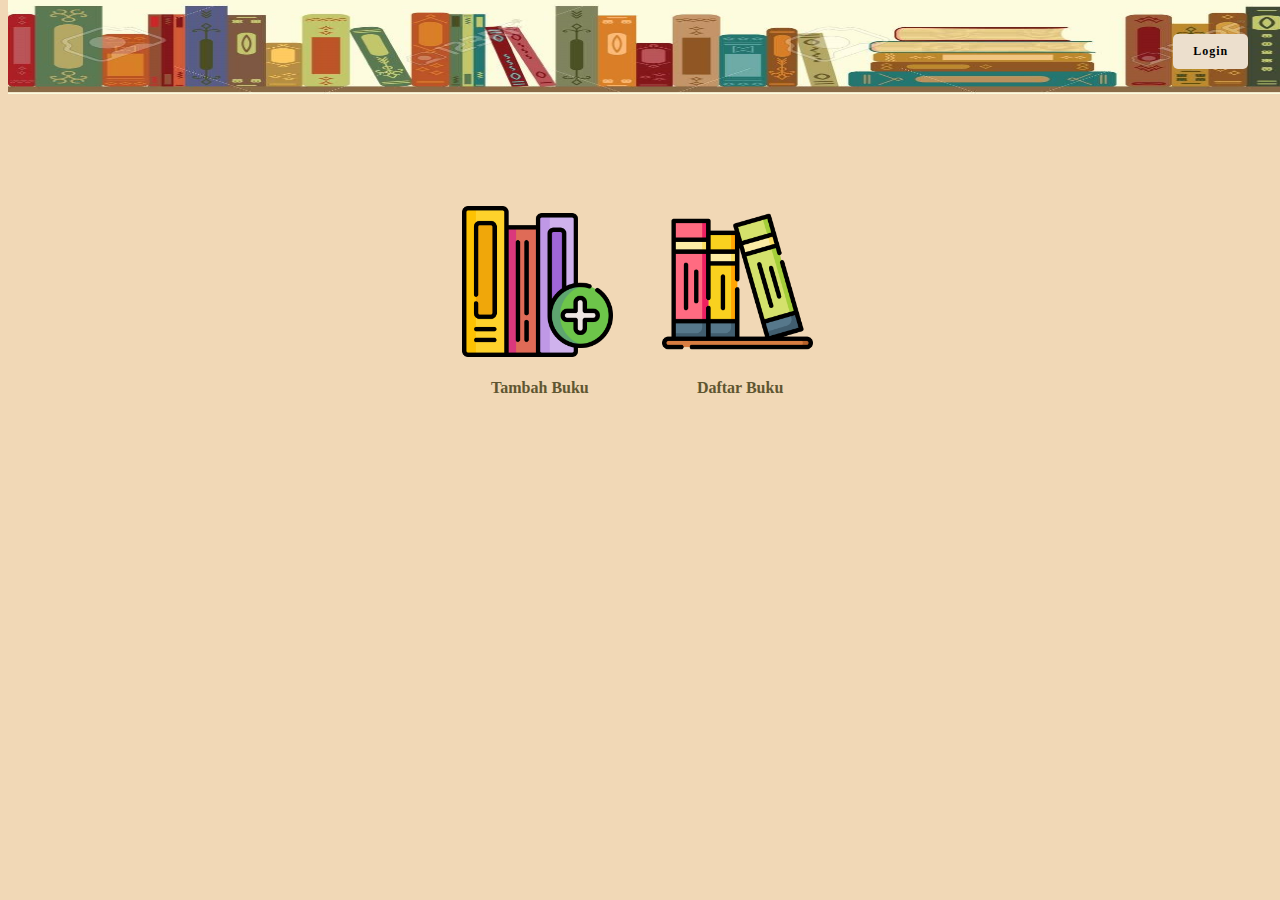
<file: UjianPWeb_50421419/index.html>
<!DOCTYPE html>
<html lang="en">
<head>
    <meta charset="UTF-8">
    <meta name="viewport" content="width=device-width, initial-scale=1.0">
    <link rel="stylesheet" href="style.css">
    <title>Kelola Buku</title>
</head>
<body>
    <header>
        <form class="user-actions">
            <a href="login.html" class="login-btn"><b>Login</b></a>
        </form>
    </header>
    <h1>Kelola Buku</h1>
    <form class="user-actions2">
        <a href="newbuku.html" class="action2-btn newbuku-btn">
            <img src="newbuku.png" alt="New Buku">
            <span class="action2-text"><b>Tambah Buku</b></span>
        </a>
        </a>
        <a href="list.html" class="action2-btn list-btn">
            <img src="list.png" alt="Daftar Buku">
            <span class="action2-text"><b>Daftar Buku</b></span>
        </a>
    </form>
</body>
</html>
</file>
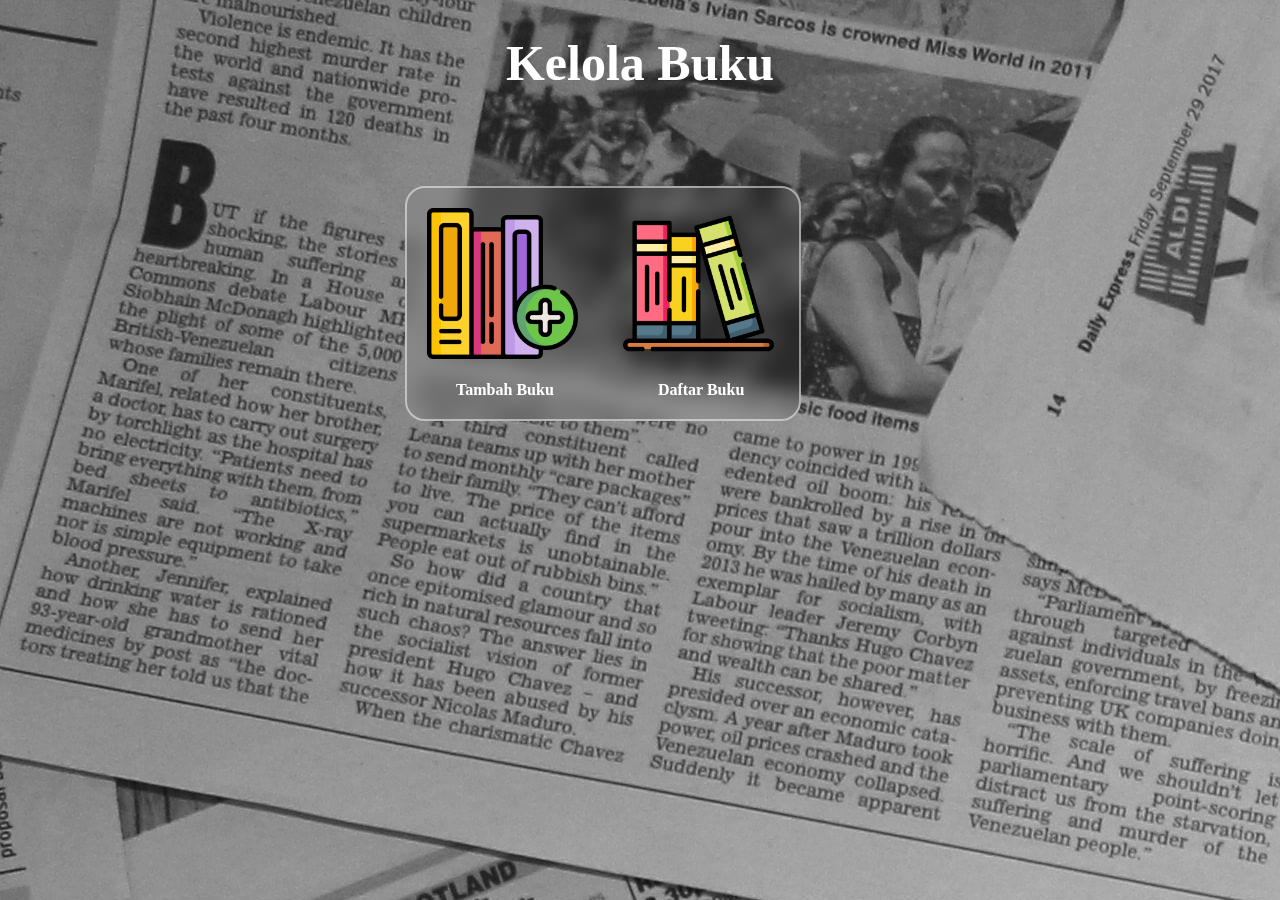
<file: UjianPWeb_50421419/home.html>
<!DOCTYPE html>
<html lang="en">
<head>
    <meta charset="UTF-8">
    <meta name="viewport" content="width=device-width, initial-scale=1.0">
    <link rel="stylesheet" href="home.css">
    <title>Welcome Admin</title>
</head>
<body>
    <header>
    </header>
    <h1>Kelola Buku</h1>
    <form class="user-actions2">
        <a href="newbuku.html" class="action2-btn newbuku-btn">
            <img src="newbuku.png" alt="New Buku">
            <span class="action2-text"><b>Tambah Buku</b></span>
        </a>
        </a>
        <a href="list.html" class="action2-btn list-btn">
            <img src="list.png" alt="Daftar Buku">
            <span class="action2-text"><b>Daftar Buku</b></span>
        </a>
    </form>
</body>
</html>
</file>
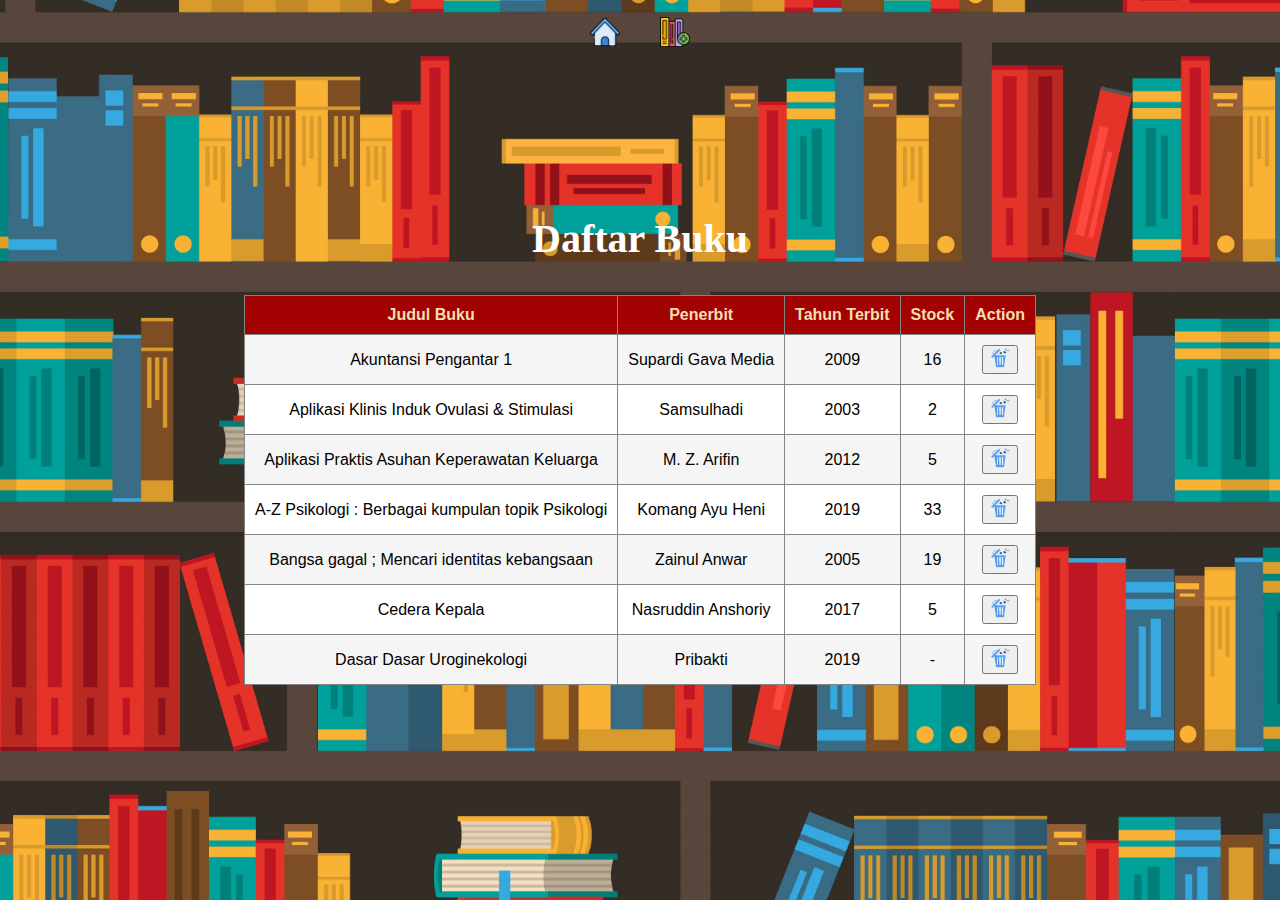
<file: UjianPWeb_50421419/list.html>
<!DOCTYPE html>
<html lang="en">
<head>
    <meta charset="UTF-8">
    <meta name="viewport" content="width=device-width, initial-scale=1.0">
    <link rel="stylesheet" href="list.css">
    <title>Daftar Buku</title>
</head>
<body>
    <header>
        <nav>
            <ul>
                <li><a href="home.html"><img src="home.png" alt="Home" class="nav-icon"></a></li>
                <li><a href="newbuku.html"><img src="newbuku.png" alt="New Buku" class="nav-icon"></a></li>
            </ul>
        </nav>
    </header>
    <section>
        <h2>Daftar Buku</h2>
        <div class="book-table-container">
        <table class="book-table">
            <thead>
                <tr>
                    <th>Judul Buku</th>
                    <th>Penerbit</th>
                    <th>Tahun Terbit</th>
                    <th>Stock</th>
                    <th>Action</th>
                </tr>
            </thead>
            <tbody>
                <tr>
                    <td>Akuntansi Pengantar 1 </td>
                    <td>Supardi	Gava Media</td>
                    <td>2009</td>
                    <td>16</td> 
                    <td>
                        <button class="delete-button" onclick="deleteRow(this)">
                            <img src="trash-icon.png" alt="Delete">
                        </button>
                    </td>
                </tr>
                <tr>
                    <td>Aplikasi Klinis Induk Ovulasi & Stimulasi </td>
                    <td>Samsulhadi</td>
                    <td>2003</td>
                    <td>2</td> <td>
                        <button class="delete-button" onclick="deleteRow(this)">
                            <img src="trash-icon.png" alt="Delete">
                        </button>
                    </td>
                </tr>
                <tr>
                    <td>Aplikasi Praktis Asuhan Keperawatan Keluarga</td>
                    <td>M. Z. Arifin</td>
                    <td>2012</td>
                    <td>5</td>
                    <td>
                        <button class="delete-button" onclick="deleteRow(this)">
                            <img src="trash-icon.png" alt="Delete">
                        </button>
                    </td>
                </tr>
                <tr>
                    <td>A-Z Psikologi : Berbagai kumpulan topik Psikologi</td>
                    <td>Komang Ayu Heni</td>
                    <td>2019</td>
                    <td>33</td>
                    <td>
                        <button class="delete-button" onclick="deleteRow(this)">
                            <img src="trash-icon.png" alt="Delete">
                        </button>
                    </td>
                </tr><tr>
                    <td>Bangsa gagal ; Mencari identitas kebangsaan</td>
                    <td>Zainul Anwar</td>
                    <td>2005</td>
                    <td>19</td>
                    <td>
                        <button class="delete-button" onclick="deleteRow(this)">
                            <img src="trash-icon.png" alt="Delete">
                        </button>
                    </td>
                </tr><tr>
                    <td>Cedera Kepala</td>
                    <td>Nasruddin Anshoriy</td>
                    <td>2017</td>
                    <td>5</td>
                    <td>
                        <button class="delete-button" onclick="deleteRow(this)">
                            <img src="trash-icon.png" alt="Delete">
                        </button>
                    </td>
                </tr><tr>
                    <td>Dasar Dasar Uroginekologi</td>
                    <td>Pribakti</td>
                    <td>2019</td>
                    <td>-</td>
                    <td>
                        <button class="delete-button" onclick="deleteRow(this)">
                            <img src="trash-icon.png" alt="Delete">
                        </button>
                    </td>
                </tr>
                
            </tbody>
        </table>
        </div>
    </section>

    <script>
        function deleteRow(btn) {
            // Assuming the button is in the same row as the data you want to delete
            var row = btn.parentNode.parentNode;
            row.parentNode.removeChild(row);
        }
    </script>


</body>
</html>
</file>
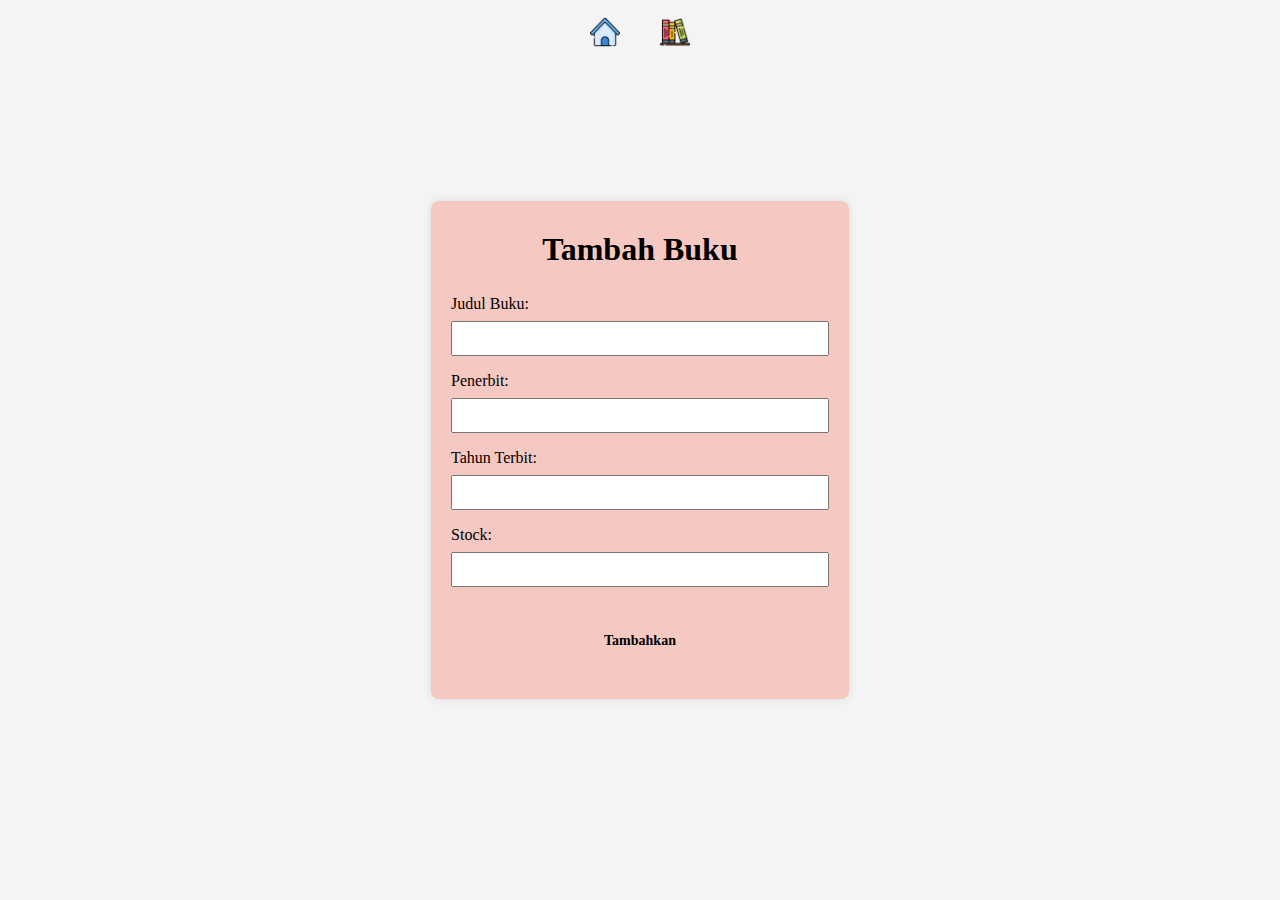
<file: UjianPWeb_50421419/newbuku.html>
<!DOCTYPE html>
<html lang="en">
<head>
    <meta charset="UTF-8">
    <meta name="viewport" content="width=device-width, initial-scale=1.0">
    <link rel="stylesheet" href="newbuku.css">
    <title>Tambah Buku</title>
</head>
<body>
    <header>
        <nav>
            <ul>
                <li><a href="home.html"><img src="home.png" alt="Home" class="nav-icon"></a></li>
                <li><a href="list.html"><img src="list.png" alt="Daftar Buku" class="nav-icon"></a></li>
            </ul>
        </nav>
    </header>
    <form>
       <h2>Tambah Buku</h2>

        <label for="judul">Judul Buku:</label>
        <input type="text" id="judul" name="judul" required>
    
        <label for="penerbit">Penerbit:</label>
        <input type="text" id="penerbit" name="penerbit" required>
    
        <label for="tahun">Tahun Terbit:</label>
        <input type="number" id="tahun" name="tahun" required>
    
        <label for="stock">Stock:</label>
        <input type="number" id="stock" name="stock" required>
    
        <a href="home.html" class="tambahbuku"><b>Tambahkan</b></a>
      </form>
    
</body>
</html>
</file>
<file: UjianPWeb_50421419/style.css>
body{
    font-family: Georgia, 'Times New Roman', Times, serif;
    background-color: #f1d8b6;
}

h1{
    display: flex;
    font-family: playfair;
    font-weight: 50px;
    font-size: 50px;
    justify-content: center;
}

header {
    display: ;
    background-image: url('bg.jpg'); /* Make sure 'bg.jpg' is in the correct path */
    background-size: 100% 100%;
    text-align: right;
    justify-content: flex-end;
    position: fixed;
    top: 0;
    width: 100%;
    height: 2.5cm;
    margin: 0; /* Remove margin to make it stick to the top */
}

.user-actions{
    margin-top : 0.8cm;
    margin-right: 1cm;

}

.login-btn {
    background-color: #ecdfcd;
    background-color: ;
    color: black;
    border: none;
    padding: 10px 20px;
    text-align: center;
    text-decoration: none;
    display: inline-block;
    font-size: 12px;
    margin: 4px 2px;
    cursor: pointer;
    border-radius: 5px;
    letter-spacing: 1px;
}

.login-btn:hover {
    background-color: #89222d;
    color: whitesmoke;
    border: none;
    padding: 10px 20px;
    text-align: center;
    text-decoration: none;
    display: inline-block;
    font-size: 12px;
    margin: 4px 2px;
    cursor: pointer;
    border-radius: 5px;
    letter-spacing: 1px;
}

.user-actions2 {
    text-align: center;
    margin-top: 2.5cm;
}

.action2-btn {
    display: inline-block;
    align-items: center;
    justify-content: space-around;
    margin: 10px;
    padding: 10px;
    text-decoration: none;
    color: #fff;
    background-color: transparent;
    position: relative;
    transition: linear; /* Efek transisi saat hover */
}

.action2-text {
    display: block;
    text-align: center;
    justify-content: center;
    margin-top: 18px;
    color: rgb(95, 86, 49); /* Warna teks sesuai kebutuhan */
    transition: linear;
}

.action2-btn:hover {
    border-bottom: 2px solid #fff; /* Garis bawah saat tombol dihover */
}

.action2-btn img {
    width: 4cm; 
    height: 4cm;
    margin-right: 5px;
    justify-content: center;
}

.action2-btn:hover img {
    transform: scale(1.2); /* Membesarkan ikon saat tombol dihover */
}
</file>
<file: UjianPWeb_50421419/home.css>
body{
    font-family: Georgia, 'Times New Roman', Times, serif;
    
    background-image: url(bg2.jpg);
}

header{
    background-image: url(bgbuku.jpg);
    text-align: right;
    justify-content: right;
    margin-right: 2cm;
    margin-top: 20px;
    position: sticky;
}

h1{
    display: flex;
    font-family: playfair;
    font-weight: 50px;
    font-size: 50px;
    color: #fff;
    justify-content: center;
}

.user-actions2 {
    width: fit-content;
    position: relative;
    text-align: center;
    margin-top: 2.5cm;
    margin-left: 10.5cm;
    margin-left: 10.5cm;
    background: transparent;
    border: 2px solid rgba(255, 255, 255, 0.5);
    border-radius: 20px;
    backdrop-filter: blur(10px);
    display: flex;
    justify-content: center;
    align-items: center;
}

.action2-btn {
    display: inline-block;
    align-items: center;
    justify-content: space-around;
    margin: 10px;
    padding: 10px;
    text-decoration: none;
    color: #fff;
    background-color: transparent;
    position: relative;
    transition: linear; /* Efek transisi saat hover */
}

.action2-text {
    display: block;
    background-image: ;
    text-align: center;
    justify-content: center;
    margin-top: 18px;
    color: white; /* Warna teks sesuai kebutuhan */
    transition: linear;
}

.action2-btn:hover {
    border-bottom: 2px solid #fff; /* Garis bawah saat tombol dihover */
}

.action2-btn img {
    width: 4cm; 
    height: 4cm;
    margin-right: 5px;
    justify-content: center;
}

.action2-btn:hover img {
    transform: scale(1.2); /* Membesarkan ikon saat tombol dihover */
}
</file>
<file: UjianPWeb_50421419/list.css>
body {
    font-family: Arial, sans-serif;
    margin: 0;
    padding: 0;
    display: flex;
    justify-content: center;
    align-items: center;
    height: 100vh;
    background: url('bgbuku.jpg')no-repeat;
    background-position: center;
    background-size: cover;
}


header {
    color: #fff;
    padding: 1px;
    position: fixed;
    top: 0;
    left: 0;
    right: 0;
    display: flex;
    justify-content: space-around;
    align-items: center;
}

nav ul {
    list-style: none;
    display: flex;
}

nav ul li {
    margin-right: 40px;
}

.nav-icon {
    width: 30px;
    height: 30px;
    cursor: pointer;
}

section {
    text-align: center;
}

h2 {
    color: #fff;
    display: flex;
    font-family: playfair;
    font-weight: 40px;
    font-size: 40px;
    justify-content: center;
    margin-top: 0px;
}

.book-table-container {
    background: whitesmoke;
    width: 100%;
    overflow-x: auto;
    margin-top: 20px;
}

.book-table {
    width: 100%;
    border-collapse: collapse;
    border-radius: 5px;
}

.book-table th, .book-table td {
    border: 1px solid #848484;
    padding: 10px;
}

.book-table th {
    background-color: rgb(162, 2, 2);
    color: wheat;
}

.book-table tbody tr:nth-child(even) {
    background-color: rgb(255, 255, 255);
}


.delete-button {
    display: none;
}


.delete-button img {
    width: 20px; 
    height: auto; 
}

tr:nth-child(n+1) .delete-button {
    display: inline-block;
}
</file>
<file: UjianPWeb_50421419/newbuku.css>
body {
    font-family: Arial, sans-serif;
    background-color: #f4f4f4;
    margin: 0;
    padding: 0;
    display: flex;
    justify-content: center;
    align-items: center;
    height: 100vh;
  }

  header {
    color: #fff;
    padding: 1px;
    position: fixed;
    top: 0;
    left: 0;
    right: 0;
    display: flex;
    justify-content: space-around;
    align-items: center;
}

nav ul {
    list-style: none;
    display: flex;
}

nav ul li {
    margin-right: 40px;
}

.nav-icon {
    width: 30px;
    height: 30px;
    cursor: pointer;
}


  form {
    width: 10cm;
    font-family: poppins;
    background-color: #f5c9c1;
    padding: 20px;
    border-radius: 8px;
    box-shadow: 0 0 10px rgba(0, 0, 0, 0.1);
  }

h2{
    font-family: poppins;
    display: absolute;
    font-size: 32px;
    color: rgb(0, 0, 0);
    text-align: center;
    margin-top: 10px;  
}
  label {
    display: block;
    margin-bottom: 8px;
  }

  input {
    width: 100%;
    padding: 8px;
    margin-bottom: 16px;
    box-sizing: border-box;
  }

.tambahbuku {
   display: block;
   margin: 20px auto; 
   color: black;
   padding: 10px;
    text-decoration: none;
    border-radius: 20px;
   cursor: pointer;
   transition: background 0.3s, color 0.3s; 
   text-align: center;
   outline: none;
   font-size: 14px;
   font-family: Georgia, 'Times New Roman', Times, serif;
}
  

.tambahbuku:hover {
    background: #681709;
    color: white;
}
</file>
